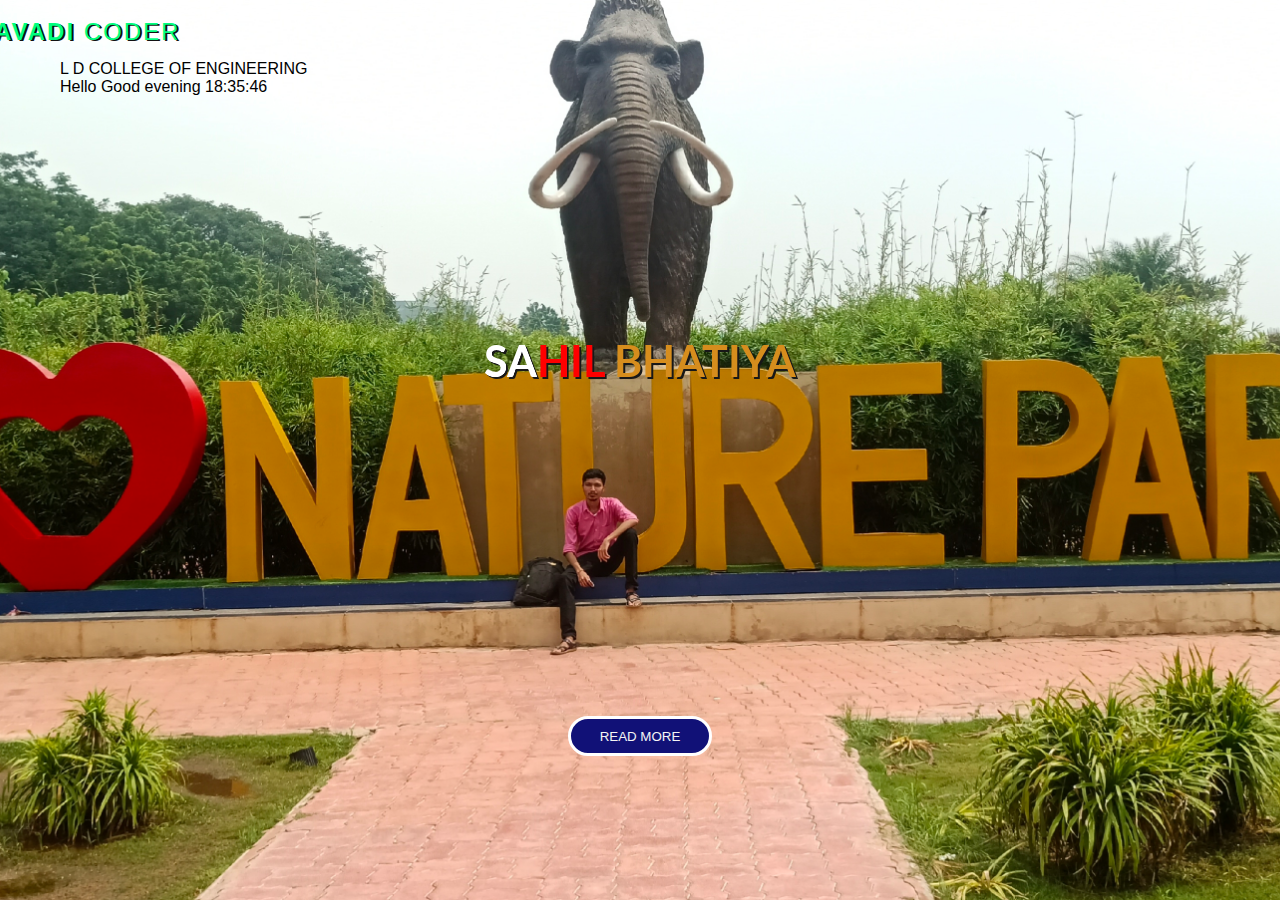
<file: index.html>
<!DOCTYPE html>
<html>
<head>
	<meta charset="utf-8">
	<meta name="viewport" content="width=device-width, initial-scale=1">
	<title>SahilBhatiya</title>
	<link rel="stylesheet" type="text/css" href="style.css">
	
</head>
<body>

<div class="container">
      <div class="navbar">
        <div class="menu">
          <h2 class="logo">Ahmedavadi  <span>Coder</span></h2>
          <div class="hamburger-menu">
            <div class="bar"></div>

            </div>
        </div>
      </div>

      <div class="main-container">
        <div class="main">
          <header>
            <div class="time">
              <p>L D COLLEGE OF ENGINEERING</p>
            <div id="time">
                
            </div>
            </div>

            <div class="overlay">

              <div class="inner">

                <h2 class="title"><font>Sa</font><span>hil</span> Bhatiya</h2>
                <button class="btn"><a href="about.html"> Read more</a></button>
                
              </div>
            </div>
          </header>
          <p id='head1' class='headertext'>Hello नमस्ते</p>
          <p id='head2' class='headertext'> Let Me Introduce Myself</p>
          <p id='head3' class='headertext'>I'm Sahil And I'm A Student Of LDCE</p>
          <p id='head4' class='headertext'>Nice To Meet You</p>
          <p id='head5' class='headertext'>Welcome To My Website</p>
        </div>
        <div class="shadow one"></div>
        <div class="shadow two"></div>
      </div>
      <div class="links">
        <ul>
          <li>
            <a href="index.html" style="--i: 0.05s;">Home</a>
          </li>
          <li>
            <a href="skills.html" style="--i: 0.1s;">Skills</a>
          </li>
          <li>
            <a href="cyber.html" style="--i: 0.15s;">Cyber Security</a>
          </li>
          <li>
            <a href="project.html" style="--i: 0.2s;">Projects</a>
          </li>
          <li>
            <a href="about.html" style="--i: 0.25s;">About</a>
          </li>
          <li>
            <a href="contact.html" style="--i: 0.3s;">Contact</a>
          </li>
        </ul>
      </div>
    </div>


<script src="date.js"></script>

<script>
	const hamburger_menu = document.querySelector(".hamburger-menu");
	const container = document.querySelector(".container");
	hamburger_menu.addEventListener("click", () => {
  container.classList.toggle("active");
  
});


</script>
</body>
</html>
</file>
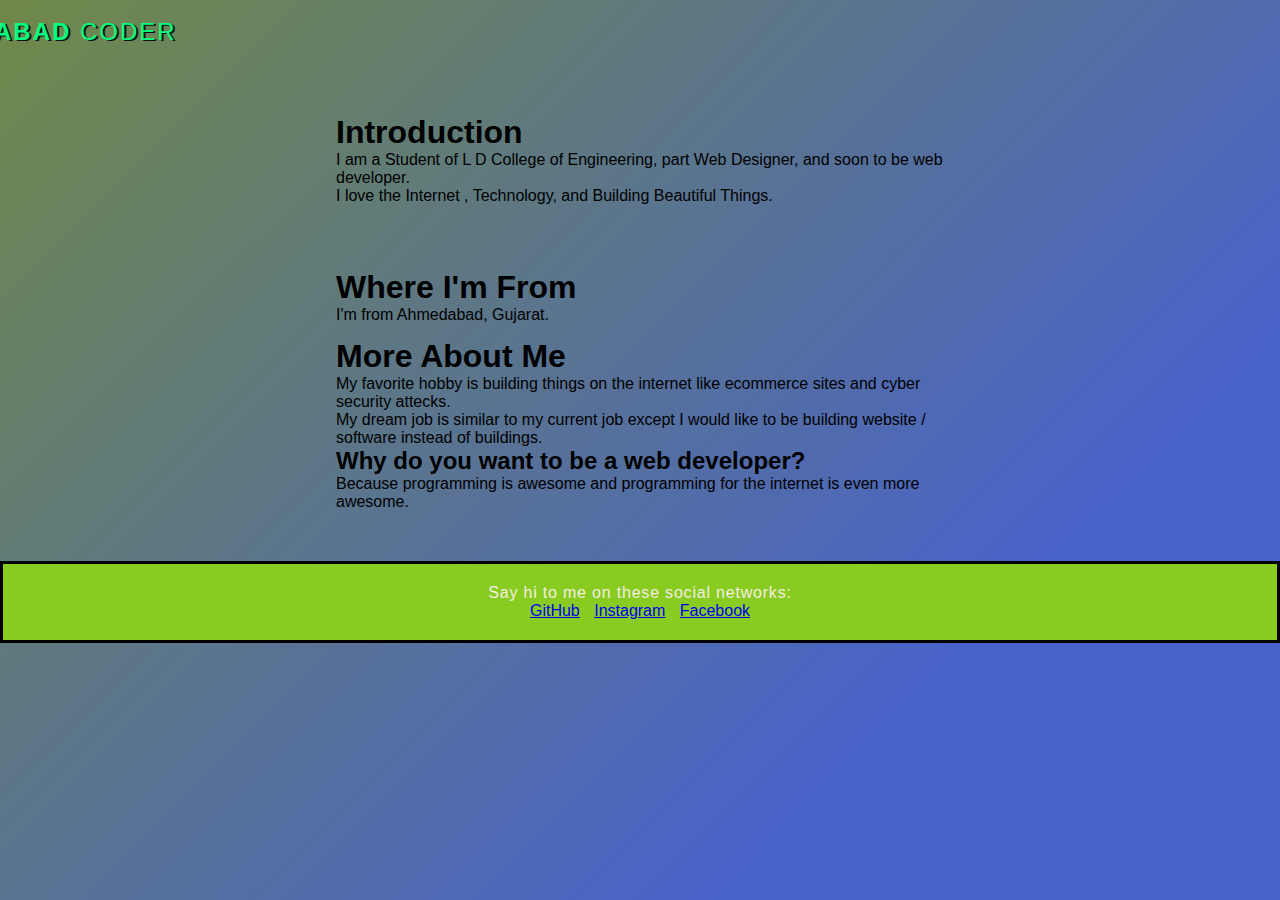
<file: about.html>
<!DOCTYPE html>
<html>
<head>
	<meta charset="utf-8">
	<meta name="viewport" content="width=device-width, initial-scale=1">
	<title>SahilBhatiya</title>
	<link rel="stylesheet" type="text/css" href="style.css">
	

</head>
<body>

<div class="container">
      <div class="navbar">
        <div class="menu">
          <h2 class="logo">Ahmedabad  <span>Coder</span></h2>
          <div class="hamburger-menu">
            <div class="bar"></div>

            </div>
        </div>
      </div>
      <div class="main-container">
        <div class="main">
         <section class="introduction-section">
    <h1>Introduction</h1>
    <p>I am a Student of L D College of Engineering, part Web Designer, and soon to be web developer.</p>
    <p>I love the Internet , Technology, and Building Beautiful Things.</p>
</section>
<section class="location-section">
    <h1>Where I'm From</h1>
    <p>I'm from Ahmedabad, Gujarat. </p>
</section>
<section class="questions-section">
    <h1>More About Me</h1>
    
    <p>My favorite hobby is building things on the internet like ecommerce sites and cyber security attecks.</p>
   
    <p>My dream job is similar to my current job except I would like to be building website / software instead of buildings.</p>
    
    
    <h2>Why do you want to be a web developer?</h2>
    <p>Because programming is awesome and programming for the internet is even more awesome.</p>
</section>

<footer class="content-footer">
    <p>Say hi to me on these social networks:</p>
    <ul class="social">
        <li><a class="css-is-deranged" href="_INSERT_GITHUB_URL_HERE_">GitHub</a></li>
        <li><a class="css-is-deranged" href="_INSERT_TWITTER_URL_HERE_">Instagram</a></li>
        <li><a class="css-is-deranged" href="_INSERT_GOOGLE+_URL_HERE_">Facebook</a></li>
    </ul>
  
</footer>
        </div>
        <div class="shadow one"></div>
        <div class="shadow two"></div>
      </div>

      <div class="links">
        <ul>
          <li>
            <a href="index.html" style="--i: 0.05s;">Home</a>
          </li>
          <li>
            <a href="skills.html" style="--i: 0.1s;">Skills</a>
          </li>
          <li>
            <a href="cyber.html" style="--i: 0.15s;">Cyber Security</a>
          </li>
          <li>
            <a href="project.html" style="--i: 0.2s;">Projects</a>
          </li>
          <li>
            <a href="about.html" style="--i: 0.25s;">About</a>
          </li>
          <li>
            <a href="contact.html" style="--i: 0.3s;">Contact</a>
          </li>
        </ul>
      </div>
    </div>




<script>
	const hamburger_menu = document.querySelector(".hamburger-menu");
	const container = document.querySelector(".container");
	hamburger_menu.addEventListener("click", () => {
  container.classList.toggle("active");
  
});


</script>
</body>
</html>
</file>
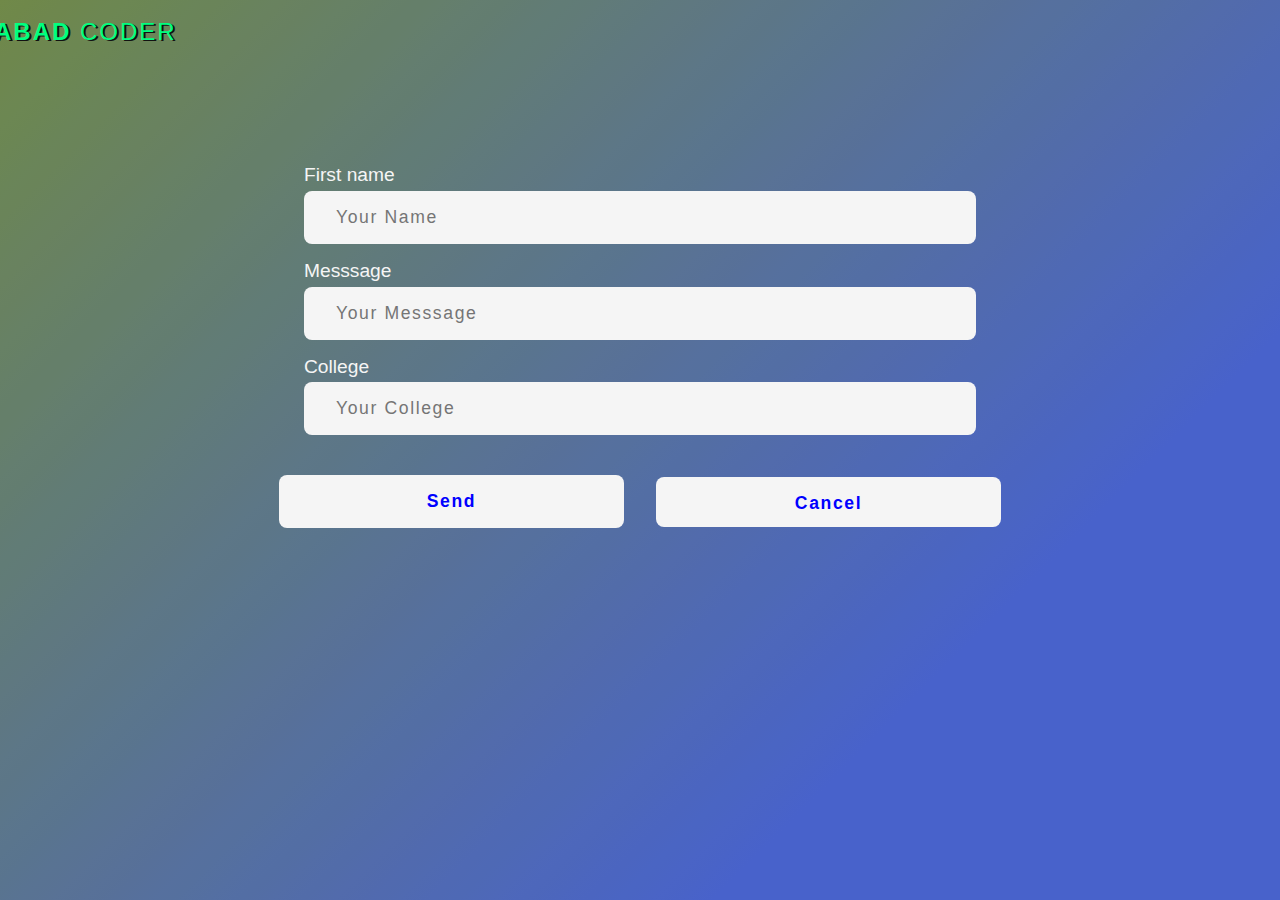
<file: contact.html>
<!DOCTYPE html>
<html>
<head>
	<meta charset="utf-8">
	<meta name="viewport" content="width=device-width, initial-scale=1">
	<title>SahilBhatiya</title>
	<link rel="stylesheet" type="text/css" href="style.css">
	

</head>
<body>

<div class="container">
      <div class="navbar">
        <div class="menu">
          <h2 class="logo">Ahmedabad  <span>Coder</span></h2>
          <div class="hamburger-menu">
            <div class="bar"></div>

            </div>
        </div>
      </div>
      <div class="main-container">
        <div class="main">
        <section class="message">
    
<div class="containerForm">

  <div class="footer">
  </div>
  <form action="https://formcarry.com/s/Xg1onN7uohF" method="POST" >
    

    <div class="right">
      <div class="row">
        <div class="col fName">
          <label for="fName">
            First name
          </label>
          <input type="text" name="fName" id="fName" placeholder="Your Name" required>
        </div>
      </div>

      <div class="col occupation">
        <label for="occupation">
          Messsage
        </label>
        <input type="text" name="message" id="occupation" placeholder="Your Messsage" required>
      </div>

      <div class="col company">
        <label for="company">
          College
        </label>
        <input type="text" name="college" id="company" placeholder="Your College" required>
      </div>


      <div class="row buttons">
        <input type="submit" class="save" name="submit" value="Send">
        <input type="button" name="cancel" class="cancel" value="Cancel
        ">
      </div>
    </div>
  </form>
</div>
</section>
        </div>
        <div class="shadow one"></div>
        <div class="shadow two"></div>
      </div>

      <div class="links">
        <ul>
          <li>
            <a href="index.html" style="--i: 0.05s;">Home</a>
          </li>
          <li>
            <a href="skills.html" style="--i: 0.1s;">Skills</a>
          </li>
          <li>
            <a href="cyber.html" style="--i: 0.15s;">Cyber Security</a>
          </li>
          <li>
            <a href="project.html" style="--i: 0.2s;">Projects</a>
          </li>
          <li>
            <a href="about.html" style="--i: 0.25s;">About</a>
          </li>
          <li>
            <a href="contact.html" style="--i: 0.3s;">Contact</a>
          </li>
        </ul>
      </div>
    </div>



<script>
	var welcome;  
    var date = new Date();  
    var hour = date.getHours();  
    var minute = date.getMinutes();  
    var second = date.getSeconds();  
    
    if (hour < 12) {  
      welcome = "Good morning";  
    } else if (hour < 17) {  
      welcome = "Good afternoon";  
    } else if (hour < 21) {  
      welcome = "Good evening";  
    }  
    else{
      welcome = "Good Night"
    }
    document.getElementById('time').innerHTML ="Hello "+ welcome +" "+hour + ":" + minute + ":" + second;
</script>
<script>
	const hamburger_menu = document.querySelector(".hamburger-menu");
	const container = document.querySelector(".container");
	hamburger_menu.addEventListener("click", () => {
  container.classList.toggle("active");
  
});


</script>
</body>
</html>
</file>
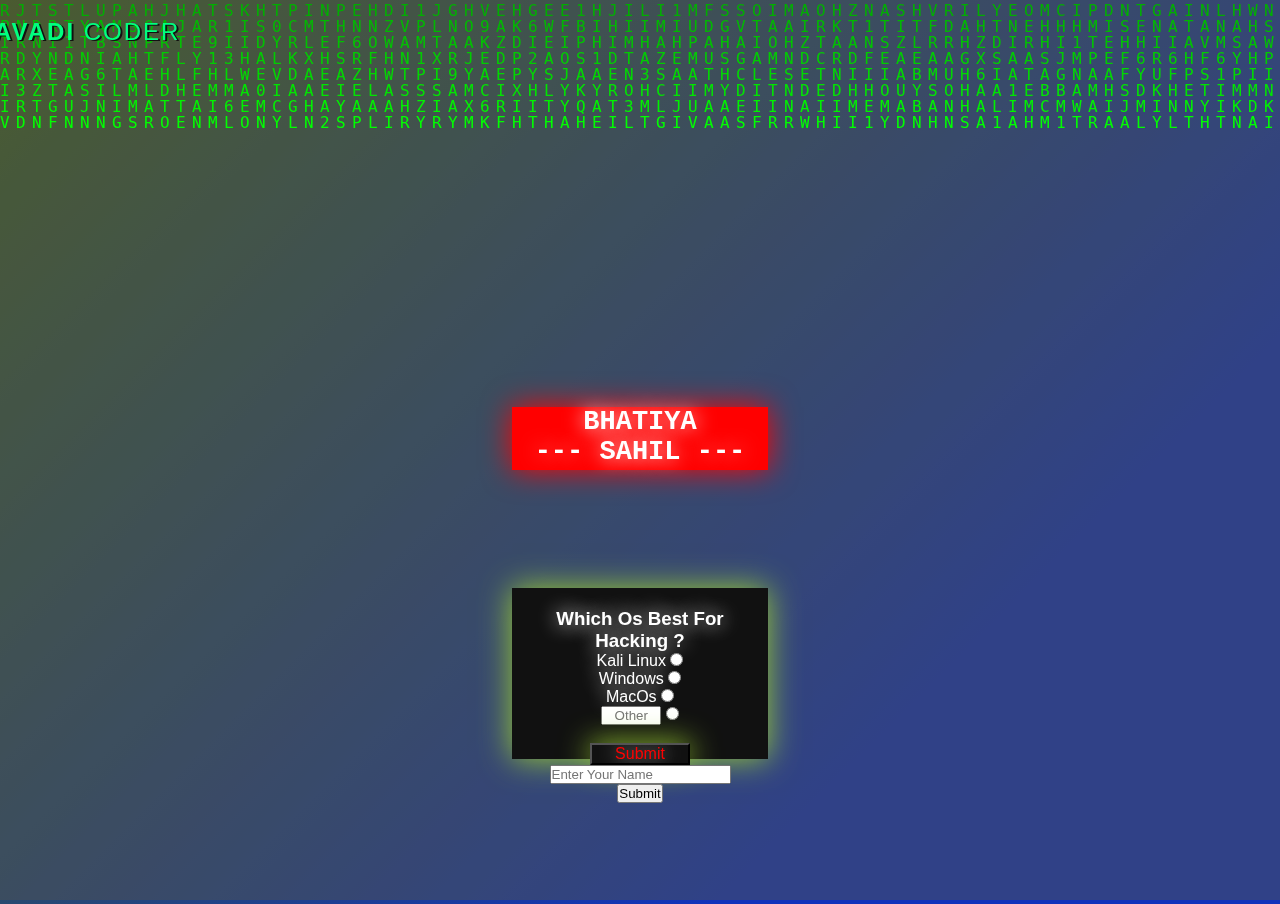
<file: cyber.html>
<!DOCTYPE html>
<html>
<head>
	<meta charset="utf-8">
	<meta name="viewport" content="width=device-width, initial-scale=1">
	<title>SahilBhatiya</title>
	<link rel="stylesheet" type="text/css" href="style.css">
	<link rel="stylesheet" type="text/css" href="cyber.css">
</head>
<body>

<div class="container">
      <div class="navbar">
        <div class="menu">
          <h2 class="logo">Ahmedavadi  <span>Coder</span></h2>
          <div class="hamburger-menu">
            <div class="bar"></div>

            </div>
        </div>
      </div>

      <div class="main-container">
        <div class="main">
          <canvas id="Matrix"></canvas>
<div class="msg">Bhatiya <br>--- Sahil ---</div>

<div class="kali">
	<h3>Which Os Best For Hacking ?</h3>
	<label>Kali Linux</label>
	<input type="radio" name="A">
    <br>
	<label>Windows</label>
	<input type="radio" name="A">
    <br>
	<label>MacOs</label>
	<input type="radio" name="A">
	<br>

    <input type="text" name="" placeholder="Other" style="text-align: center; width: 60px;">
    <input type="radio" name="A">
    <br><br>
    <input type="submit" name="ans" id="bt">
    <div id="pop">
   <input type="text" name="name" placeholder="Enter Your Name">
   <input type="submit" name="sub" onclick="popup()">
  </div>
</div>


        <div class="shadow one"></div>
        <div class="shadow two"></div>
      </div>
      <div class="links">
        <ul>
          <li>
            <a href="index.html" style="--i: 0.05s;">Home</a>
          </li>
          <li>
            <a href="skills.html" style="--i: 0.1s;">Skills</a>
          </li>
          <li>
            <a href="cyber.html" style="--i: 0.15s;">Cyber Security</a>
          </li>
          <li>
            <a href="project.html" style="--i: 0.2s;">Projects</a>
          </li>
          <li>
            <a href="about.html" style="--i: 0.25s;">About</a>
          </li>
          <li>
            <a href="contact.html" style="--i: 0.3s;">Contact</a>
          </li>
        </ul>
      </div>
    </div>


<script src="date.js"></script>

<script>
	const hamburger_menu = document.querySelector(".hamburger-menu");
	const container = document.querySelector(".container");
	hamburger_menu.addEventListener("click", () => {
  container.classList.toggle("active");
  
});
</script>
<script src="cyber.js"></script>
 
<script>

</script>
</body>
</html>
</file>
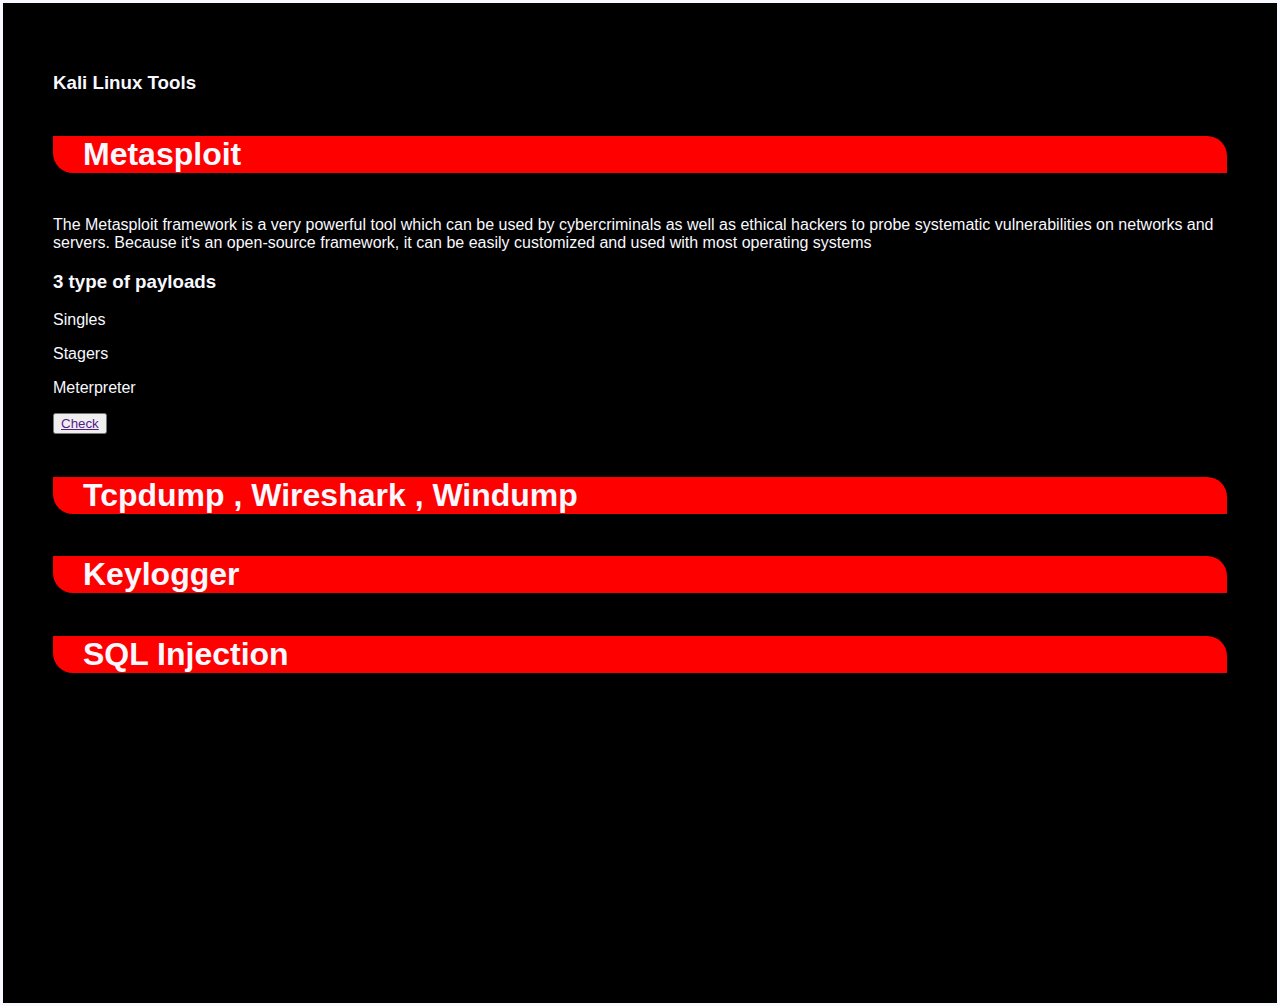
<file: cyber2.html>
<!DOCTYPE html>
<html>
<head>
	<meta charset="utf-8">
	<meta name="viewport" content="width=device-width, initial-scale=1">
	<title>Cyber2</title>
	<link rel="stylesheet" type="text/css" href="cyber.css">
	<style>
		html{
			color: ghostwhite;
			border: solid;
			padding: 50px;
		}
		h4
		{
			background-color: red;
			font-size: 2em;
			padding-left: 30px;
			border-radius: 0px 20px;
		}
	</style>
</head>
<body>
<h3>Kali Linux Tools </h3>

<div class="tools">
<h4>Metasploit</h4>
<p>The Metasploit framework is a very powerful tool which can be used by cybercriminals as well as ethical hackers to probe systematic vulnerabilities on networks and servers. Because it's an open-source framework, it can be easily customized and used with most operating systems</p>

<h3>3 type of payloads</h3>
<p>Singles</p>
<p>Stagers</p>
<p>Meterpreter</p>

<p></p>

<button><a href="">Check</a></button>
</div>

<div class="tools">
	<h4>Tcpdump , Wireshark  , Windump</h4>
</div>

<div class="tools">
	<h4>Keylogger</h4>
</div>


<div class="tools">
	<h4>SQL Injection</h4>
</div>
</body>
</html>
</file>
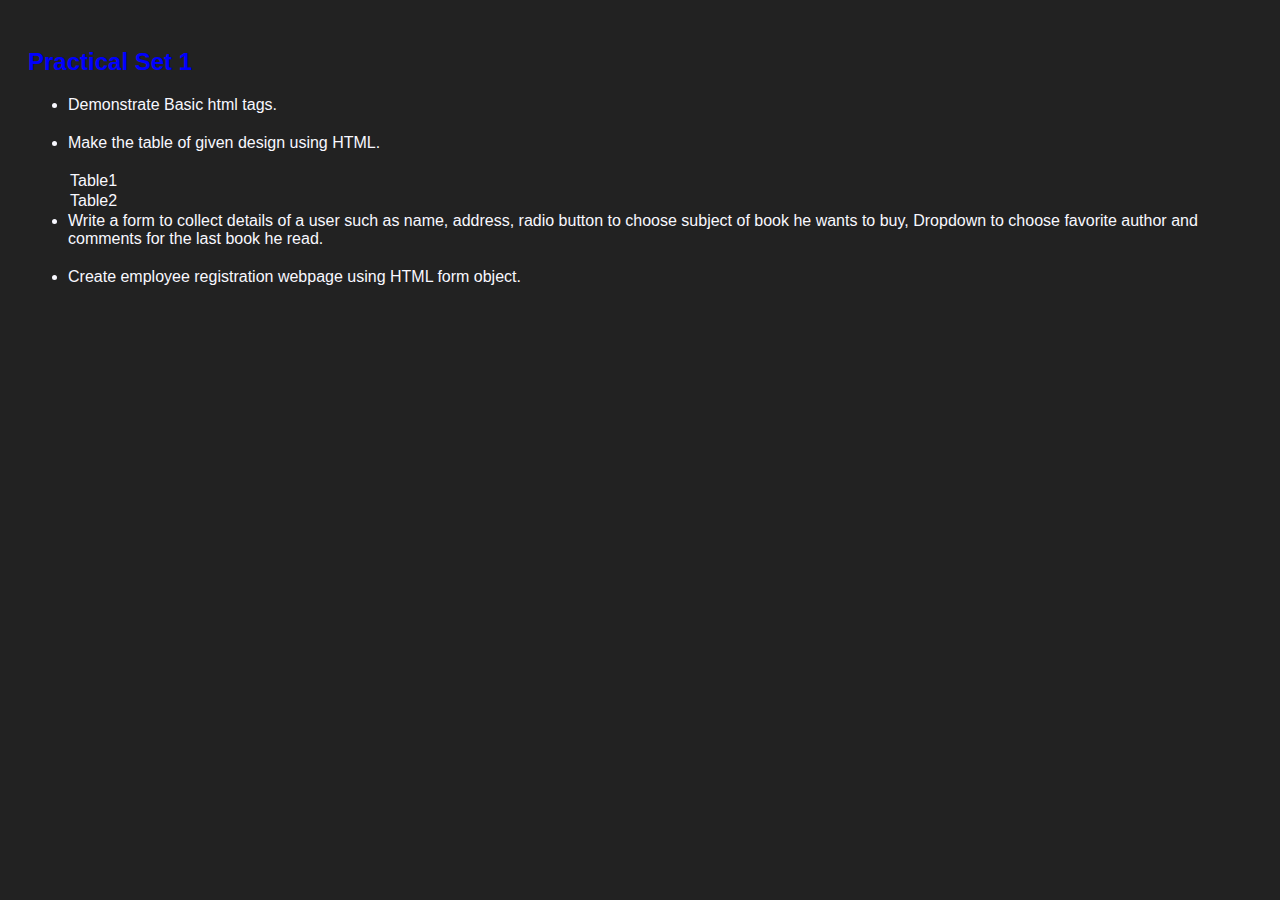
<file: htmlcode.html>
<!DOCTYPE html>
<html>
<head>
	<meta charset="utf-8">
	<meta name="viewport" content="width=device-width, initial-scale=1">
	<title>HTML Practical</title>
	<style>
		body
		{
			background-color: #222;
			padding: 20px;
			font-family: 'Poppins', sans-serif;
		}
		h2
		{
			color: blue;
		}
		
		li , a 
		{
			color: ghostwhite;
			text-decoration: none;
			font-size: 1em;
			margin-bottom: 20px;
		}
		li:hover
		{
			background-color: lightskyblue;
		}
	</style>
</head>
<body>
	<h2>Practical Set 1 </h2>
<ul>
	<a href=""><li>Demonstrate Basic html tags.</li></a>
	<li>Make the table of given design using HTML.</li>
	<a href="html/P1.html"><option>Table1</option></a>
	<a href="html/P2.html"><option>Table2</option></a>

	<a href=""><li>Write a form to collect details of a user such as name, address, radio button to choose subject of book he wants to buy, Dropdown to choose favorite author and comments for the last book he read.</li></a>

	<a href=""><li>Create employee registration webpage using HTML form object.</li></a>
</ul>
</body>
</html>
</file>
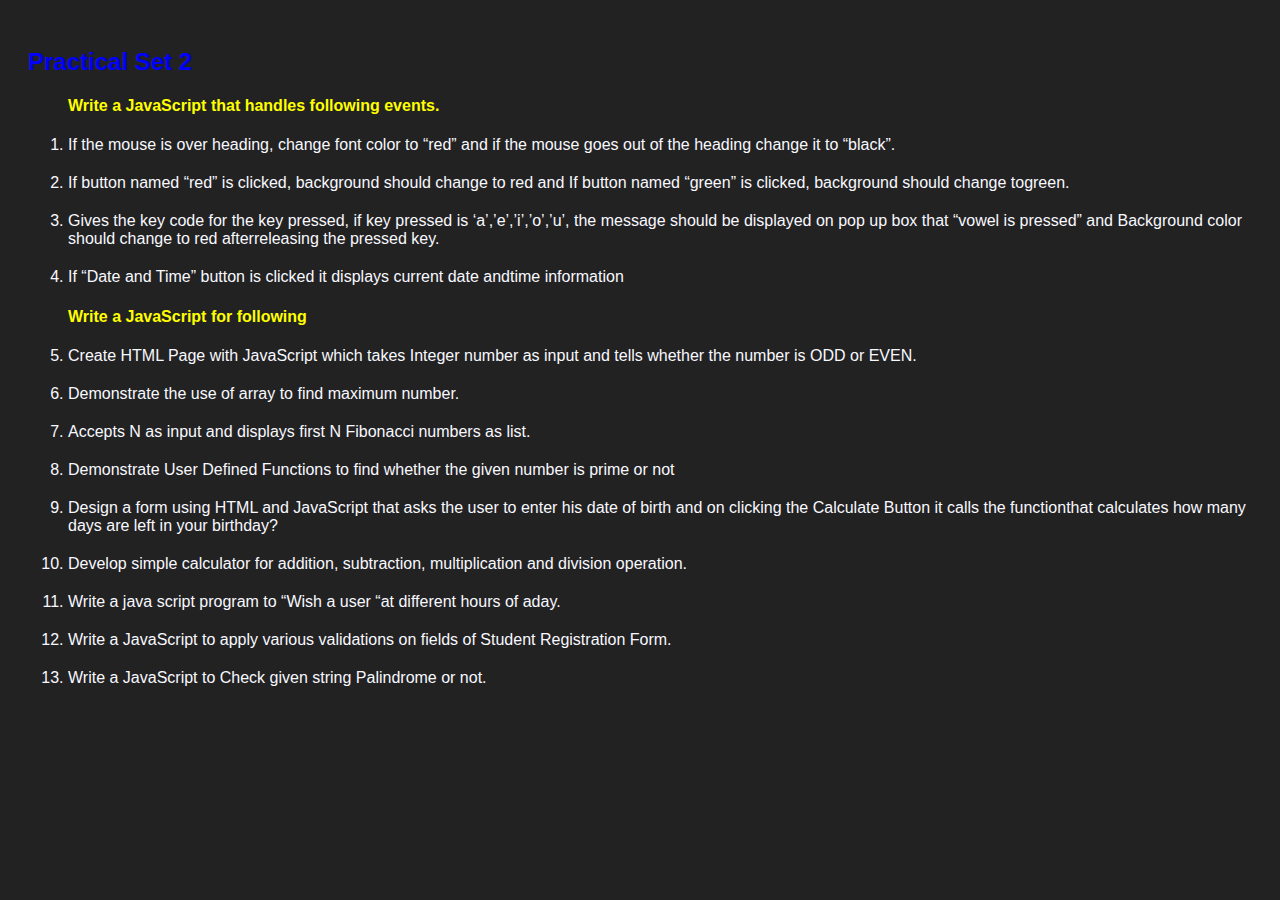
<file: jsp.html>
<!DOCTYPE html>
<html>
<head>
	<meta charset="utf-8">
	<meta name="viewport" content="width=device-width, initial-scale=1">
	<title>HTML Practical</title>
	<style>
		body
		{
			background-color: #222;
			padding: 20px;
			font-family: 'Poppins', sans-serif;
		}
		h2
		{
			color: blue;
		}
		li
		{
			list-style: decimal;
		}
		li , a 
		{
			color: ghostwhite;
			text-decoration: none;
			font-size: 1em;
			margin-bottom: 20px;
		}
		li:hover
		{
			background-color: lightskyblue;
		}
		h4
		{
			color: yellow;
		}
	</style>
</head>
<body>
	<h2>Practical Set 2 </h2>
<ul>
	<h4>Write a JavaScript that handles following events.</h4>
	<a href="jsp/js1.html" target="_blank"><li>If the mouse is over heading, change font color to “red” and if the mouse goes out of the heading change it to “black”.</li></a>

	<a href="jsp/js2.html" target="_blank"><li>If button named “red” is clicked, background should change to red and If button named “green” is clicked, background should change togreen.</li></a>
	

	<a href="jsp/js3.html" target="_blank"><li>Gives the key code for the key pressed, if key pressed is ‘a’,’e’,’i’,’o’,’u’, the message should be displayed on pop up box that “vowel is pressed” and Background color should change to red afterreleasing the pressed key.</li></a>

	<a href="jsp/js4.html" target="_blank"><li>If “Date and Time” button is clicked it displays current date andtime information</li></a>

	<h4>Write a JavaScript for following</h4>
	<a href="jsp/js5.html" target="_blank"><li>Create HTML Page with JavaScript which takes Integer number as input and tells whether the number is ODD or EVEN.</li></a>

	<a href="jsp/js6.html" target="_blank"><li>Demonstrate the use of array to find maximum number.</li></a>

	<a href="jsp/js7.html" target="_blank"><li>Accepts N as input and displays first N Fibonacci numbers as list.</li></a>

	<a href="jsp/js8.html" target="_blank"><li>Demonstrate User Defined Functions to find whether the given number is prime or not</li></a>

	<a href="jsp/js9.html" target="_blank"><li>Design a form using HTML and JavaScript that asks the user to enter his date of birth and on clicking the Calculate Button it calls the functionthat calculates how many days are left in your birthday?</li></a>

	<a href="jsp/js10.html" target="_blank"><li>Develop simple calculator for addition, subtraction, multiplication and division operation.</li></a>


	<a href="jsp/js11.html" target="_blank"><li>Write a java script program to “Wish a user “at different hours of aday.</li></a>

	<a href="jsp/js12.html" target="_blank"><li>Write a JavaScript to apply various validations on fields of Student Registration Form.</li></a>

	<a href="jsp/js13.html" target="_blank"><li>Write a JavaScript to Check given string Palindrome or not.</li></a>


</ul>
</body>
</html>
</file>
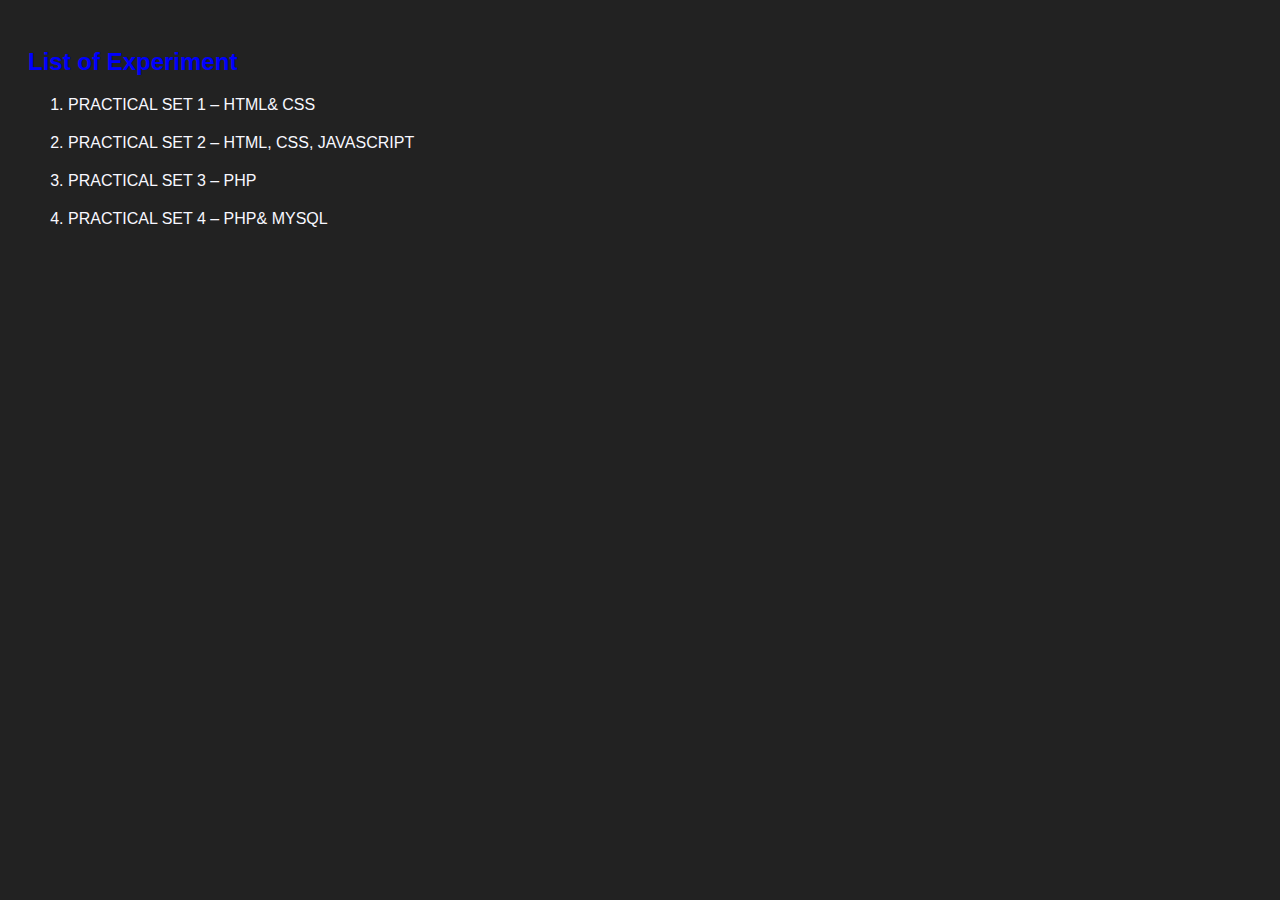
<file: plist.html>
<!DOCTYPE html>
<html>
<head>
	<meta charset="utf-8">
	<meta name="viewport" content="width=device-width, initial-scale=1">
	<title>Plist</title>
	<style>
		body
		{
			background-color: #222;
			padding: 20px;
			font-family: 'Poppins', sans-serif;
		}
		h2
		{
			color: blue;
		}
		li
		{
			list-style: decimal;
		}
		li , a 
		{
			color: ghostwhite;
			text-decoration: none;
			font-size: 1em;
			margin-bottom: 20px;
		}
		li:hover
		{
			background-color: yellowgreen;
		}
	</style>
</head>
<body>
	<h2>List of Experiment</h2>
<ul>
	<a href="htmlcode.html"><li>PRACTICAL SET 1 – HTML& CSS</li></a>
	<a href="jsp.html"><li>PRACTICAL SET 2 – HTML, CSS, JAVASCRIPT</li></a>
	<a href=""><li>PRACTICAL SET 3 – PHP</li></a>
	<a href=""><li>PRACTICAL SET 4 – PHP& MYSQL</li></a>
</ul>
</body>
</html>
</file>
<file: style.css>
@import url('https://fonts.googleapis.com/css2?family=Bungee+Spice&family=Lato:wght@900&family=Mochiy+Pop+P+One&display=swap');
/*;*/

* {
  padding: 0;
  margin: 0;
  box-sizing: border-box;
}

::-webkit-scrollbar{
  width: 20px;
}
::-webkit-scrollbar-track
{
  background: #dddddd;
}
::-webkit-scrollbar-thumb
{
  background: #456;
}
body,
button {
  font-family: "Poppins", sans-serif;

}
.headertext{
  position: absolute;
  top: 75%;
  left: 50%;
  transform: translate(-50%, -50%);
  font-family: 'Roboto', sans-serif;
  font-weight: 100;
  color: yellowgreen;
  text-shadow: 2px 2px black;
  font-size: 2em;
  font-family: 'Lato', sans-serif;

}

#head1, #head2,#head3, #head4, #head5{
  opacity: 0;
}

#head1{
  -webkit-animation: fadeOut 1 5s ease-in;
  -moz-animation: fadeOut 1 5s ease-in;
  -o-animation: fadeOut 1 5s ease-in;
  animation: fadeOut 1 5s ease-in;
}

#head2{
  -webkit-animation: fadeOut 1 5s ease-in;
  -moz-animation: fadeOut 1 5s ease-in;
  -o-animation: fadeOut 1 5s ease-in;
  animation: fadeOut 1 5s ease-in;
  -webkit-animation-delay: 6s;
  -moz-animation-delay: 6s;
  -o-animation-delay: 6s;
  animation-delay: 6s;
}

#head3{
  -webkit-animation: fadeOut 1 5s ease-in;
  -moz-animation: fadeOut 1 5s ease-in;
  -o-animation: fadeOut 1 5s ease-in;
  animation: fadeOut 1 5s ease-in;
  -webkit-animation-delay: 12s;
  -moz-animation-delay: 12s;
  -o-animation-delay: 12s;
  animation-delay: 12s;
}

#head4{
  -webkit-animation: fadeOut 1 5s ease-in;
  -moz-animation: fadeOut 1 5s ease-in;
  -o-animation: fadeOut 1 5s ease-in;
  animation: fadeOut 1 5s ease-in;
  -webkit-animation-delay: 17s;
  -moz-animation-delay: 17s;
  -o-animation-delay: 17s;
  animation-delay: 17s;
}

#head5{
  -webkit-animation: finalFade 1 5s ease-in;
  -moz-animation: finalFade 1 5s ease-in;
  -o-animation: finalFade 1 5s ease-in;
  animation: finalFade 1 5s ease-in;
  -webkit-animation-fill-mode: forwards;
  -moz-animation-fill-mode: forwards;
  -o-animation-fill-mode: forwards;
  animation-fill-mode: forwards;
  -webkit-animation-delay: 22s;
  -moz-animation-delay: 22s;
  -o-animation-delay: 22s;
  animation-delay: 22s;
}






@keyframes fadeOut{
  0%{opacity: 0;}
  30%{opacity: 1;}
  80%{opacity: .9;}
  100%{opacity: 0;}
}

@keyframes finalFade{
  0%{opacity: 0;}
  30%{opacity: 1;}
  80%{opacity: .9;}
  100%{opacity: 1;}
}


.container {
  min-height: 100vh;
  width: 100%;
  background-color: #485461;
  background-image: linear-gradient(135deg, #461 0%, #13b 74%);
  overflow-x: hidden;
  transform-style: preserve-3d;
}

.navbar {

  position: fixed;
  top: 0;
  left: 0;
  width: 100%;
  z-index: 10;
  height: 3rem;
}

.menu {
  max-width: 72rem;
  width: 100%;
  margin: 0 auto;
  padding: 0 2rem;
  display: flex;
  justify-content: space-between;
  align-items: center;
  color: #fff;

}

.logo {
  position: relative;
  left: -200px;
  font-size: 1.5rem;
  font-weight: 600;
  text-transform: uppercase;
  letter-spacing: 2px;
  line-height: 4rem;
  color:#00ff7f;
  text-shadow: 2px 1px #111;
  
}

.logo span {
  font-weight: 300;
}

.hamburger-menu {
  height: 4rem;
  width: 3rem;
  cursor: pointer;
  display: flex;
  align-items: center;
  justify-content: flex-end;
  position: relative;
  left: 150px;
}

.bar {
  width: 1.9rem;
  height: 1.5px;
  border-radius: 2px;
  background-color: red;
  transition: 0.5s;
  position: relative;

}

.bar:before,

.bar:after {

  content: "";
  position: absolute;
  width: inherit;
  height: inherit;
  background-color: red;
  transition: 0.5s;

}

.bar:before {
  transform: translateY(-9px);

}

.bar:after {

  transform: translateY(9px);
}

.main {

  position: relative;
  width: 100%;
  left: 0;
  z-index: 5;
  overflow: hidden;
  transform-origin: left;
  transform-style: preserve-3d;
  transition: 0.5s;
}

header {
  min-height: 100vh;
  width: 100%;
  background: url("sahil.jpg") no-repeat top center / cover;
}
.time
{

  position: relative;
  top: 60px;
  left: 60px;
  width: 300px;
}

.overlay {
  position: absolute;
  width: 100%;
  height: 100%;
  top: 0;
  left: 0;
  display: flex;
  justify-content: center;
  align-items: center;
}

.inner {

  max-width: 35rem;
  text-align: center;
  color: #fff;
  padding: 0 2rem;
}
.title font 
{
  color: ghostwhite;
 
}
.title {
  text-transform: uppercase;
  font-size: 2.7rem;
  color: #996515;
  text-shadow: 2px 2px #111;
  filter: brightness(1.4);
  font-family: 'Lato', sans-serif;
  position: relative;
  top: -70px;
}
.title span
{
  color: red;
}

.btn {
  position: relative;
  top: 260px;
  border: solid;
  padding: 0.6rem 1.8rem;
  background-color: #117;
  border-radius: 25px;
  color: #fff;
  text-transform: uppercase;
  cursor: pointer;
  text-decoration: none;
}
.btn:hover
{
  background-color: deeppink;
}
.btn a
{
  color: whitesmoke;
  text-decoration: none;
}

.container.active .bar {

  transform: rotate(360deg);
  background-color: transparent;
}

.container.active .bar:before {

  transform: translateY(0) rotate(45deg);

}

.container.active .bar:after {

  transform: translateY(0) rotate(-45deg);

}

.container.active .main {
  animation: main-animation 0.5s ease;
  cursor: pointer;
  transform: perspective(1300px) rotateY(20deg) translateZ(310px) scale(0.5);
  border-radius: 50px;
  border: solid #111;
}

@keyframes main-animation {

  from {

    transform: translate(0);

  }

  to {

    transform: perspective(1300px) rotateY(20deg) translateZ(310px) scale(0.5);

  }

}

.links {

  position: absolute;
  width: 30%;
  right: 0;
  top: 0;
  height: 100vh;
  z-index: 2;
  display: flex;
  justify-content: center;
  align-items: center;

}

ul {

  list-style: none;
}

.links a {

  text-decoration: none;
  color: #111;
  padding: 0.7rem 0;
  display: inline-block;
  font-size: 1rem;
  font-weight: 700;
  text-transform: uppercase;
  letter-spacing: 1px;
  transition: 0.3s;
  opacity: 0;
  transform: translateY(10px);
  animation: hide 0.5s forwards ease;

}

.links a:hover {
  color: #fff;
  text-decoration: underline 5px deeppink;

}

.container.active .links a {

  animation: appear 0.5s forwards ease var(--i);

}

@keyframes appear {

  from {

    opacity: 0;
    transform: translateX(10px);
  }

  to {
    opacity: 1;
    transform: translateX(0px);
  }

}

@keyframes hide {

  from {

    opacity: 1;
    transform: translateX(0px);
  }

  to {
    opacity: 0;
    transform: translateX(10px);
  }

}

.shadow {

  position: absolute;
  width: 100%;
  height: 100vh;
  top: 0;
  left: 0;
  transform-style: preserve-3d;
  transform-origin: left;
  transition: 0.5s;
  background-color: white;

}

.shadow.one {
  z-index: -1;
  opacity: 0.15;

}

.shadow.two {
  z-index: -2;
  opacity: 0.1;
}


/*page 2*/

section.Study
{
  padding: 20px;
  position: relative;
  top: 60px;
  height: 100vh;
  background-color: #111;
  color: yellowgreen;
  animation: finalFade 1 10s ease-in;
}


.flex
{
          display: flex;
          flex-wrap: wrap; 
          justify-content: center;  
}
.webd
{
    border: solid blue;
    box-shadow: 0 0 6px rgba(0,0,0,0.1);
    border-radius: 18px;
    padding: 10px;
    margin:8px;
    width: 320px;
    height: 100px;
    font-family: 'Poppins', sans-serif;
}
.webd h2 
{
  color: whitesmoke;
  font-size: 1.4em;
  text-align: center;
}
.webd a{
  text-decoration: none;
}
.webd:hover
{
    animation-name: projectcard;
    animation-duration: 1800ms;
    animation-fill-mode: forwards;
    cursor: pointer;
}
.card
    {
    border: solid blue;
    box-shadow: 0 0 6px rgba(0,0,0,0.1);
    border-radius: 18px;
    padding: 10px;
    margin:8px;
    width: 320px;
    font-family: 'Poppins', sans-serif;
    }
.card img 
{
  width: 200px;
  height: 150px;
  position: relative;
  left: 40px;
}
.card p 
{
  font-size: 0.8em;
  font-family: 'Poppins', sans-serif;
}
.card:hover{
    animation-name: card-animation;
    animation-duration: 200ms;
    animation-fill-mode: forwards;
}   

@keyframes card-animation{

    100%{
    transform: rotate(5deg);
    box-shadow: 0 4px 6px rgba(0,0,0,0.8);

    }

}


/*project page*/

section.Projects
{
  animation: finalFade 1 10s ease-in;
  background-color: #111;
  margin-top: 50px;
  height: 100vh;
  border: solid whitesmoke;
}

.pcontent
{
  display: flex;
  flex-wrap: wrap;
  justify-content: center;
}
.pitem
{ 
    cursor: pointer;
    border: solid ghostwhite;
    box-shadow: 0 0 6px rgba(0,0,0,0.1);
    border-radius: 18px;
    padding: 10px;
    margin:8px;
    width: 320px;
    font-family: 'Poppins', sans-serif;
}
.pitem img
{
  width: 200px;
  position: relative;
  left: 40px;
  border-radius: 100px;
}
.pitem h3
{
  font-family: 'Poppins', sans-serif;
  font-size: 1.5em;
  color: red;
  animation: finalFade 1 5s ease-in;
}
.pitem p
{
  font-family: 'Poppins', sans-serif;
  color: ghostwhite;
  
}
.pitem button
{
  padding: 5px;
  display: inline-block;
  text-align: center;
  width: 120px;
  font-size: 1em;
  font-family: 'Poppins', sans-serif;
  background: lightcyan;
  cursor: pointer;
  animation: showop 25s ease-in-out;
  border-radius: 50px;
}
@keyframes showop
{
   0%
   {
    opacity: 0;
   }
   100%
   {
    opacity: 1;
   }
}
.pitem button:hover
{
  background-color: skyblue;
  border-radius: 30px;
}
.pitem button:visited
{
  background-color: yellowgreen;
  border-radius: 30px;
}
.pitem button a
{
  text-decoration: none;
  color: #222;
  letter-spacing: 2px;
}
#card
{
   border-radius: 100px;
}
.pitem:hover
{
    animation-name: projectcard;
    animation-duration: 1000ms;
    animation-fill-mode: forwards;
}


@keyframes projectcard{

    
    50%
    {
       transform: scale(1);
       box-shadow: 0 4px 6px rgba(0,0,0,0.6);
    }
    100%
    {
      transform: scale(0.5);
      box-shadow: 0 4px 6px rgba(0,0,0,0.8);
    }


}

/*contect*/

section.message
{
  animation: finalFade 1 10s ease-in;
}
.containerForm {
  width: 100%;
  max-width: 850px;
  margin: 0 auto;
  margin-top: 100px;
  border-radius: 1rem;
  padding: 4rem;
  color: whitesmoke;
}


form {
  display: flex;
  gap: 4rem;
  margin-top: 00px;
}

.right {
  width: 100%;
  display: flex;
  flex-direction: column;
  gap: 1rem;
  align-items: center;
}
.right .row {
  display: flex;
  gap: 2rem;
}
.right .col {
  display: flex;
  flex-direction: column;
}
.right label {
  font-size: 1.2rem;
  margin-bottom: 0.3rem;
}
.right input,
.right select {
  width: 42rem;
  background: whitesmoke;
  color: blue;
  border: solid 0.25rem var(--color5);
  border-radius: 0.5rem;
  padding: 1rem 2rem;
  outline: none;
  font-size: 1.1rem;
  letter-spacing: 0.1rem;
}
.right .company input,
.right .occupation input {
  width: 42rem;
}

.buttons {
  width: 100%;
  align-items: center;
  justify-content: right;
}
.cancel {
  background: whitesmoke;
  color: #111;
  height: 50px;
}

.save {
  background: whitesmoke;
  color: #111;
  cursor: pointer;
}
.save:hover,
.cancel:hover {
  opacity: 0.8;
}
.cancel,
.save {
  display: inline-block;
  text-decoration: none;
  padding: 1rem 2rem;
  border: none;
  border-radius: 0.5rem;
  font-size: 1.4rem;
  font-weight: 600;
  margin-top: 1.5rem;
}


/*about*/

.introduction-section , .location-section
{
  position: relative;
  top: 50px;
  font-family: 'Poppins', sans-serif;
    
}
.introduction > p,
.location > p,
.content-footer > p {
    /* Typography Declarations */
    font-weight: 300;
    letter-spacing: 0.05em;
}
.content-footer h2 {
    /* Typography Declarations */
    font-size: 1.2em;
    font-weight: bold;
}

.introduction-section,
.location-section,
.questions-section {
    max-width: 38em;
    margin-left: auto;
    margin-right: auto;
    margin-top: 4em;
    animation: finalFade 1 10s ease-in;
}
.content-footer {
  border: solid;
  margin: 50px 0;
  padding: 20px 0;
  text-align: center;
  background-color: #8C2;
  text-decoration: none;
}
.social > li {
  display: inline-block;
  margin: 0 5px;
}
.content-footer > p {
  color: #F7EDE1;
}



@media only screen and (max-width: 600px) {

html , body
{
  overflow-x: hidden;
  scroll-behavior: smooth;
}
.container
{
  overflow: hidden;
}
.logo
{
  position: relative;
  left: -10px;
}
.headertext
{
  width: 100%;
  text-align: center;

}
.btn
{
  position: relative;
  top: -10px;
}
.time
{
  position: relative;
  top: 100px;
  left: 100px;
}
header {
  background: url("sah2.jpg") no-repeat top center / cover;
}
.title
{
  margin-top: 200px;

}
.menu {
display: flex;
justify-content: center;

}
.hamburger-menu
{
  position: relative;
  left: 10px;
}
.container.active .main
{
  margin-left: -100px;
}
section.Study
{
  height: 100%;
  position: relative;
  top: 70px;
}

.right input,
.right select , .right .company input,
.right .occupation input
{
  width: 100%;
}
.introduction-section , .location-section , .questions-section
{
  padding: 22px;
}

section.Projects
{
  height: 100%;
  position: relative;
  top: 20px;
}


}
</file>
<file: cyber.css>
html {
    background: black;
    height: 100%;
    overflow: hidden;
    font-family: "Poppins", sans-serif;
}


	body {
    margin: 0;
    padding: 0;
    height: 100%;
	}
	.msg {
  font-family: monospace;
  font-weight: bold;
  text-transform: uppercase;
  font-size: 3vh;
  background: red;
  box-shadow: 0 0 30px red;
  text-shadow: 0 0 20px white;
  color: white;
  width: 20vw;
  height: 7vh;
  position: absolute;
  left: 50%;
  margin-left: -10vw;
  top: 50%;
  margin-top: -5vh;
  text-align: center;
  min-width: 200px;
  animation-name: blink;
  animation-iteration-count: infinite;
  animation-direction: alternate;
  animation-timing-function: linear;
}

@keyframes blink {
  0% {
    opacity: 0;
  }
  100% {
    opacity: 1;
  }
}
.kali
{
  background: #111;
  box-shadow: 0 0 30px yellowgreen;
  text-shadow: 0 0 20px white;
  color: white;
  width: 20vw;
  height: 19vh;
  position: absolute;
  left: 50%;
  margin-left: -10vw;
  top: 70%;
  margin-top: -5vh;
  text-align: center;
  min-width: 200px;
  cursor: pointer;
  padding: 20px;
}
#bt 
{
  width: 100px;
  font-size: 1em;
  background-color: #111;
  color: red;
  box-shadow: 0 0 30px yellowgreen;
  text-shadow: 0 0 20px white;
  cursor: pointer;
}


@media only screen and (max-width: 600px) {
	html
	{
		overflow: hidden;
	}
	.msg
	{
		margin-left: -100px;
	}

}
</file>
